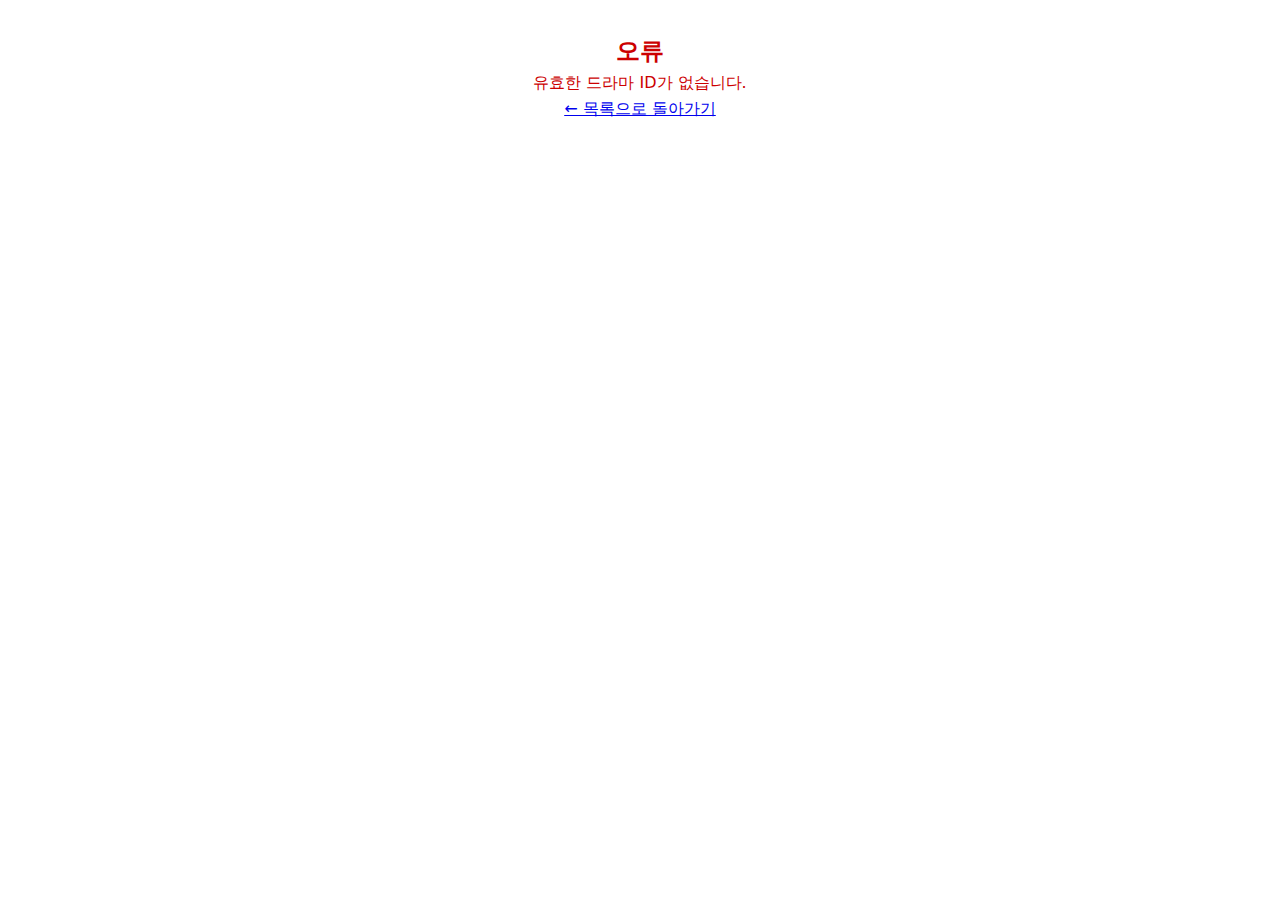
<file: detail.html>
<!DOCTYPE html>
<html lang="ko">
<head>
  <meta charset="UTF-8">
  <meta name="viewport" content="width=device-width,initial-scale=1">
  <title>Drama Detail</title>
  <link rel="stylesheet" href="styles.css">
</head>
<body>
  <header class="site-header">
    <a href="index.html" class="back-btn-v4"></a>
    <h1 id="detailTitle">Loading…</h1>
  </header>
  <main class="detail-main">
    <div class="detail-poster" id="detailPoster"></div>
    <div class="detail-info">
      <p id="detailMeta"></p>
      <p id="detailDesc"></p>
    </div>
  </main>
  <script src="./detail.js"></script>
</body>
</html>
</file>
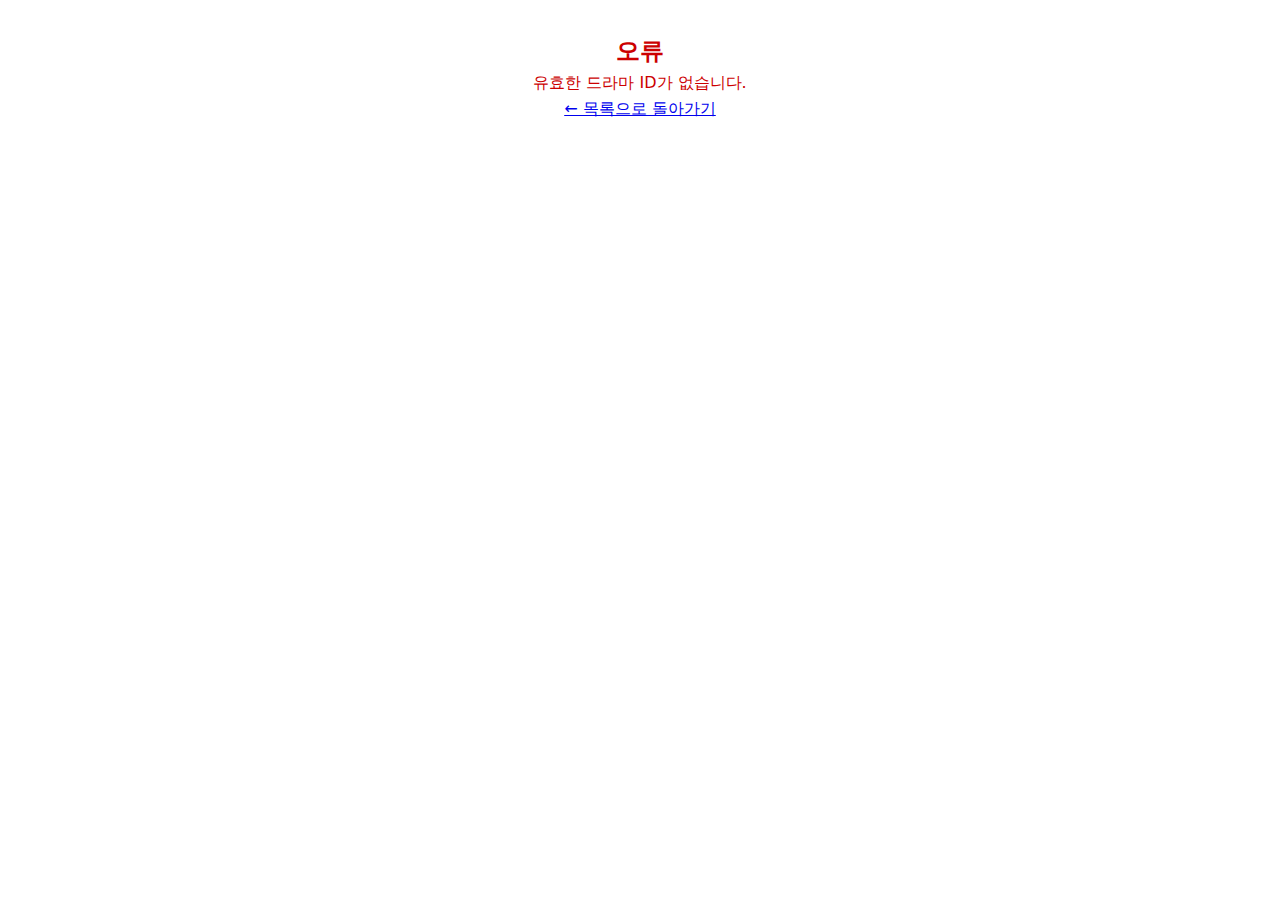
<file: detail/detail.html>
<!DOCTYPE html>
<html lang="ko">
<head>
  <meta charset="UTF-8">
  <meta name="viewport" content="width=device-width,initial-scale=1">
  <title>Drama Detail</title>
  <link rel="stylesheet" href="../styles.css">
</head>
<body>
  <header class="site-header">
    <a href="../../index.html" class="back-btn-v4"></a>
    <h1 id="detailTitle">Loading…</h1>
  </header>
  <main class="detail-main">
    <div class="detail-poster" id="detailPoster"></div>
    <div class="detail-info">
      <p id="detailMeta"></p>
      <p id="detailDesc"></p>
    </div>
  </main>
  <script src="./detail.js"></script>
</body>
</html>
</file>
<file: styles.css>
:root {
  --bg:            #ffffff;
  --text-dark:     #1a1a1a;
  --text-light:    #555555;
  --accent:        #333333;
  --shadow:        rgba(0,0,0,0.08);
  --shadow-hover:  rgba(0,0,0,0.15);
  --border:        #eee;
  --success:       #22c55e;
  --transition:    all 0.3s cubic-bezier(0.4, 0, 0.2, 1);
}

* { margin:0; padding:0; box-sizing:border-box; }

body {
  font-family: 'Pretendard', -apple-system, BlinkMacSystemFont, system-ui, sans-serif;
  background: var(--bg);
  color: var(--text-dark);
  display:flex;
  flex-direction:column;
  min-height:100vh;
  line-height: 1.6;
}

/* ── 로딩 스피너 ── */
.loading-overlay {
  position: fixed;
  top: 0; left: 0;
  width: 100%; height: 100%;
  background: rgba(255,255,255,0.9);
  display: flex;
  flex-direction: column;
  align-items: center;
  justify-content: center;
  z-index: 9999;
  transition: opacity 0.3s ease;
}

.spinner {
  width: 40px; height: 40px;
  border: 3px solid var(--border);
  border-top: 3px solid var(--accent);
  border-radius: 50%;
  animation: spin 1s linear infinite;
  margin-bottom: 1rem;
}

@keyframes spin {
  0% { transform: rotate(0deg); }
  100% { transform: rotate(360deg); }
}

.loading-overlay p {
  color: var(--text-light);
  font-size: 0.9rem;
}

/* ── 헤더 ── */
.site-header {
  position:sticky; top:0;
  background: var(--bg);
  padding:1rem 2rem;
  border-bottom:1px solid var(--border);
  display:flex; align-items:center; gap:2rem;
  z-index: 100;
  backdrop-filter: blur(10px);
}

.site-header h1 {
  font-size:1.5rem; font-weight:700;
  background: linear-gradient(135deg, var(--accent), var(--text-light));
  background-clip: text;
  -webkit-background-clip: text;
  -webkit-text-fill-color: transparent;
}

.search-container {
  position: relative;
  flex: 1;
  max-width: 400px;
}

#searchInput {
  width: 100%;
  padding:.75rem 1rem;
  padding-right: 2.5rem;
  border:1px solid #ddd;
  border-radius:50px;
  font-size:.95rem;
  color: var(--text-dark);
  transition: var(--transition);
  background: #fafafa;
}

#searchInput:focus {
  outline: none;
  border-color: var(--accent);
  background: var(--bg);
  box-shadow: 0 0 0 3px rgba(51,51,51,0.1);
}

.clear-btn {
  position: absolute;
  right: 0.75rem;
  top: 50%;
  transform: translateY(-50%);
  background: none;
  border: none;
  font-size: 1.2rem;
  color: var(--text-light);
  cursor: pointer;
  width: 24px;
  height: 24px;
  border-radius: 50%;
  display: flex;
  align-items: center;
  justify-content: center;
  transition: var(--transition);
  opacity: 0;
  visibility: hidden;
}

.clear-btn.visible {
  opacity: 1;
  visibility: visible;
}

.clear-btn:hover {
  background: var(--border);
  color: var(--text-dark);
}

/* ── 히어로 + 캐러셀 ── */
.hero {
  padding:4rem 2rem 2rem;
  display:grid;
  grid-template-columns:1fr 2fr;
  gap:3rem;
  align-items:center;
  max-width: 1400px;
  margin: 0 auto;
}

.hero-text h2 {
  font-size:2.5rem; font-weight:700;
  margin-bottom:.5rem;
  background: linear-gradient(135deg, var(--text-dark), var(--text-light));
  background-clip: text;
  -webkit-background-clip: text;
  -webkit-text-fill-color: transparent;
}

.hero-text p {
  font-size:1.1rem; color: var(--text-light);
}

.carousel-container {
  position: relative;
  border-radius: 12px;
  overflow: hidden;
  box-shadow: 0 10px 30px var(--shadow);
}

/* Swiper 기본 레이아웃 */
.swiper-container {
  width:100%; height:100%;
  position:relative;
}

.swiper-wrapper {
  display:flex;
}

.swiper-slide {
  display:flex;
  flex-direction:column;
  align-items:center;
  text-align:center;
  position: relative;
}

.swiper-slide img {
  width:100%; 
  height: 400px;
  object-fit: cover;
  transition: var(--transition);
}

.swiper-slide:hover img {
  transform: scale(1.05);
}

.slide-caption {
  position: absolute;
  bottom: 0;
  left: 0;
  right: 0;
  background: linear-gradient(transparent, rgba(0,0,0,0.7));
  color: white;
  padding: 2rem 1rem 1rem;
  text-align: center;
}

.slide-caption h3 {
  font-size:1.3rem; font-weight:600;
  text-shadow: 0 2px 4px rgba(0,0,0,0.5);
}

/* 페이징(분수) */
.swiper-pagination {
  position: absolute;
  bottom: 8px;
  right: 12px;
  transform: none;           /* 중앙 정렬 해제 */
  font-size: 0.85rem;        /* 작고 가독성 좋은 크기 */
  font-weight: 500;
  color: var(--text-light);
  background: rgba(255,255,255,0.7);
  padding: 2px 6px;
  border-radius: 12px;
  box-shadow: 0 2px 6px var(--shadow);
  line-height: 1;
}

.swiper-pagination-fraction,
.swiper-pagination-fraction .swiper-pagination-current,
.swiper-pagination-fraction .swiper-pagination-total {
  display: inline-block;
}

.swiper-pagination-fraction .swiper-pagination-current {
  margin-right: 2px;
}
.swiper-pagination-fraction .swiper-pagination-total {
  margin-left: 2px;
}

/* 네비게이션 버튼 */
/* Swiper 네비게이션 버튼 - 원형 스타일 */
.swiper-button-prev, 
.swiper-button-next {
  width: 50px !important;
  height: 50px !important;
  margin-top: -25px !important; /* 중앙 정렬을 위한 조정 */
  
  /* 원형 배경 */
  background: linear-gradient(135deg, rgba(0, 0, 0, 0.08), rgba(0, 0, 0, 0.12)) !important;
  border: 1px solid rgba(0, 0, 0, 0.15);
  border-radius: 50% !important;
  backdrop-filter: blur(10px);
  
  /* 그림자 효과 */
  box-shadow: 0 4px 15px rgba(0, 0, 0, 0.1);
  
  /* 부드러운 애니메이션 */
  transition: all 0.3s cubic-bezier(0.4, 0, 0.2, 1) !important;
  
  /* 화살표 색상 */
  color: white !important;
}

/* 화살표 아이콘 스타일링 */
.swiper-button-prev::after, 
.swiper-button-next::after {
  font-size: 1.2rem !important;
  font-weight: 900 !important;
  transition: all 0.3s ease !important;
}

/* 호버 효과 */
.swiper-button-prev:hover, 
.swiper-button-next:hover {
  /* 배경 변화 */
  background: linear-gradient(135deg, rgba(0, 0, 0, 0.15), rgba(0, 0, 0, 0.25)) !important;
  border-color: rgba(0, 0, 0, 0.3);
  
  /* 입체감과 움직임 */
  transform: translateY(-3px) scale(1.05) !important;
  box-shadow: 0 10px 30px rgba(0, 0, 0, 0.2) !important;
}

/* 개별 버튼 화살표 움직임 효과 */
.swiper-button-prev:hover::after {
  transform: translateX(-2px) !important;
}

.swiper-button-next:hover::after {
  transform: translateX(2px) !important;
}

/* 활성 상태 (클릭 시) */
.swiper-button-prev:active, 
.swiper-button-next:active {
  transform: translateY(-1px) scale(1.02) !important;
  box-shadow: 0 5px 15px rgba(0, 0, 0, 0.15) !important;
}

/* 비활성 상태 (첫 번째/마지막 슬라이드일 때) */
.swiper-button-disabled {
  opacity: 0.3 !important;
  cursor: not-allowed !important;
  background: rgba(156, 163, 175, 0.1) !important;
  border-color: rgba(156, 163, 175, 0.2) !important;
  color: #9ca3af !important;
}

.swiper-button-disabled:hover {
  transform: none !important;
  box-shadow: 0 4px 15px rgba(0, 0, 0, 0.1) !important;
}

/* 위치 조정 (필요에 따라 조정) */
.swiper-button-prev {
  left: 20px !important;
}

.swiper-button-next {
  right: 20px !important;
}

/* 반응형 - 모바일에서 크기 조정 */
@media (max-width: 768px) {
  .swiper-button-prev, 
  .swiper-button-next {
    width: 40px !important;
    height: 40px !important;
    margin-top: -20px !important;
  }
  
  .swiper-button-prev::after, 
  .swiper-button-next::after {
    font-size: 1rem !important;
  }
  
  .swiper-button-prev {
    left: 10px !important;
  }
  
  .swiper-button-next {
    right: 10px !important;
  }
}

@media (max-width: 480px) {
  .swiper-button-prev, 
  .swiper-button-next {
    width: 35px !important;
    height: 35px !important;
    margin-top: -17.5px !important;
  }
  
  .swiper-button-prev::after, 
  .swiper-button-next::after {
    font-size: 0.9rem !important;
  }
}

/* 반응형 - 모바일에서 크기 조정 */
@media (max-width: 768px) {
  .swiper-button-prev, 
  .swiper-button-next {
    width: 40px !important;
    height: 40px !important;
    margin-top: -20px !important;
  }
  
  .swiper-button-prev::after, 
  .swiper-button-next::after {
    font-size: 1rem !important;
  }
  
  .swiper-button-prev {
    left: 10px !important;
  }
  
  .swiper-button-next {
    right: 10px !important;
  }
}

@media (max-width: 480px) {
  .swiper-button-prev, 
  .swiper-button-next {
    width: 35px !important;
    height: 35px !important;
    margin-top: -17.5px !important;
  }
  
  .swiper-button-prev::after, 
  .swiper-button-next::after {
    font-size: 0.9rem !important;
  }
}


/* ── 메인 컨텐츠 ── */
main { 
  flex:1; 
  padding:2rem;
  max-width: 1400px;
  margin: 0 auto;
  width: 100%;
}

.results-header {
  margin-bottom: 1.5rem;
  color: var(--text-light);
  font-size: 0.9rem;
}

.drama-list {
  display:grid;
  grid-template-columns:repeat(auto-fill,minmax(280px,1fr));
  gap:2rem;
}

.drama-card {
  background:#fff;
  border-radius:12px;
  overflow:hidden;
  box-shadow:0 4px 12px var(--shadow);
  transition: var(--transition);
  border: 1px solid var(--border);
}

.drama-card:hover {
  transform:translateY(-8px);
  box-shadow:0 12px 24px var(--shadow-hover);
  border-color: var(--accent);
}

.drama-poster { 
  width:100%; 
  padding-bottom:150%; 
  background-size:cover;
  background-position: center;
  position: relative;
  overflow: hidden;
}

.drama-poster::after {
  content: '';
  position: absolute;
  top: 0; left: 0;
  right: 0; bottom: 0;
  background: linear-gradient(45deg, transparent 60%, rgba(0,0,0,0.1));
  opacity: 0;
  transition: var(--transition);
}

.drama-card:hover .drama-poster::after {
  opacity: 1;
}

.drama-content { 
  padding:1.5rem; 
}

.drama-content h2 {
  font-size:1.2rem; 
  margin-bottom:.75rem;
  color: var(--accent);
  font-weight: 600;
  line-height: 1.3;
}

.drama-meta { 
  font-size:.85rem; 
  color: var(--text-light); 
  margin-bottom:1rem;
  font-weight: 500;
}

.drama-desc { 
  font-size:.9rem; 
  color: var(--text-light);
  line-height: 1.5;
  display: -webkit-box;
  -webkit-line-clamp: 3;
  -webkit-box-orient: vertical;
  overflow: hidden;
}

.no-results {
  text-align: center;
  padding: 4rem 2rem;
  color: var(--text-light);
}

.no-results h3 {
  font-size: 1.5rem;
  margin-bottom: 0.5rem;
  color: var(--text-dark);
}

/* ── 푸터 ── */
.site-footer {
  text-align:center;
  padding:2rem 0;
  font-size:.9rem;
  border-top:1px solid var(--border);
  color: var(--text-light);
  background: #fafafa;
}

/* ── 반응형 디자인 ── */
@media (max-width: 768px) {
  .site-header {
    padding: 1rem;
    flex-direction: column;
    gap: 1rem;
  }
  
  .site-header h1 {
    font-size: 1.3rem;
  }
  
  .search-container {
    max-width: none;
  }
  
  .hero {
    grid-template-columns: 1fr;
    padding: 2rem 1rem;
    gap: 2rem;
    text-align: center;
  }
  
  .hero-text h2 {
    font-size: 2rem;
  }
  
  main {
    padding: 1rem;
  }
  
  .drama-list {
    grid-template-columns: repeat(auto-fill, minmax(240px, 1fr));
    gap: 1.5rem;
  }
  
  .swiper-slide img {
    height: 300px;
  }
  
  .slide-caption {
    padding: 1.5rem 1rem 1rem;
  }
  
  .slide-caption h3 {
    font-size: 1.1rem;
  }
}

@media (max-width: 480px) {
  .drama-list {
    grid-template-columns: 1fr;
  }
  
  .hero-text h2 {
    font-size: 1.8rem;
  }
  
  .swiper-slide img {
    height: 250px;
  }
}

.drama-card-link { text-decoration: none; color: inherit; }

/* ─────────────────────────────────────────────────────────
   Detail Page 전용 스타일
────────────────────────────────────────────────────────── */

/* 1) '뒤로 가기' 버튼 - 현대적인 디자인 */
.back-btn-v4 {
  display: inline-flex;
  align-items: center;
  justify-content: center;
  width: 45px;
  height: 45px;
  margin-right: 1rem;
  margin-bottom: 1rem;
  color: var(--text-secondary);  /* 포인트 색을 무채색 다크 그레이로 */
  background: linear-gradient(
    135deg,
    rgba(0, 0, 0, 0.04),
    rgba(0, 0, 0, 0.08)
  );  /* 연한 그레이 그라데이션 */
  border: 1px solid rgba(0, 0, 0, 0.1);
  border-radius: 50%;
  text-decoration: none;
  transition: all 0.3s cubic-bezier(0.4, 0, 0.2, 1);
  backdrop-filter: blur(10px);
}

.back-btn-v4::before {
  content: '';
  width: 12px;
  height: 12px;
  border-left: 2px solid currentColor;
  border-bottom: 2px solid currentColor;
  transform: rotate(45deg);
  transition: transform 0.3s ease;
}

.back-btn-v4:hover {
  background: linear-gradient(
    135deg,
    rgba(0, 0, 0, 0.08),
    rgba(0, 0, 0, 0.12)
  );
  transform: translateY(-3px) scale(1.05);
  box-shadow: 0 10px 30px rgba(0, 0, 0, 0.15);
}

.back-btn-v4:hover::before {
  transform: rotate(45deg) translateX(-2px);
}


/* 2) 본문 그리드 - 더 넓은 간격과 부드러운 애니메이션 */
.detail-main {
  display: grid;
  grid-template-columns: 5fr 7fr;
  gap: 3rem;
  max-width: 1400px;
  margin: 2rem auto;
  padding: 0 2rem;
  animation: fadeInUp 0.8s ease-out;
}

@keyframes fadeInUp {
  from {
    opacity: 0;
    transform: translateY(30px);
  }
  to {
    opacity: 1;
    transform: translateY(0);
  }
}

/* 3) 포스터 - 글래스모피즘과 그라디언트 효과 */
.detail-poster {
  width: 100%;
  aspect-ratio: 2 / 3;
  background-size: cover;
  background-position: center;
  border-radius: 20px;
  box-shadow: 
    0 10px 40px rgba(0, 0, 0, 0.15),
    0 0 0 1px rgba(255, 255, 255, 0.1);
  transition: all 0.4s cubic-bezier(0.4, 0, 0.2, 1);
  position: relative;
  overflow: hidden;
}

.detail-poster::before {
  content: '';
  position: absolute;
  top: 0;
  left: 0;
  right: 0;
  bottom: 0;
  background: linear-gradient(
    135deg,
    rgba(255, 255, 255, 0.1) 0%,
    rgba(255, 255, 255, 0.05) 50%,
    rgba(0, 0, 0, 0.1) 100%
  );
  opacity: 0;
  transition: opacity 0.3s ease;
  pointer-events: none;
}

.detail-poster:hover {
  box-shadow: 
    0 20px 60px rgba(0, 0, 0, 0.25),
    0 0 0 1px rgba(255, 255, 255, 0.2);
}

.detail-poster:hover::before {
  opacity: 1;
}

/* 4) 정보 텍스트 블록 - 계층적 구조와 스페이싱 */
.detail-info {
  display: flex;
  flex-direction: column;
  gap: 2rem;
  justify-content: flex-start;
  padding: 1rem 0;
}

/* 제목 추가 스타일링 */
#detailTitle {
  background: linear-gradient(135deg, var(--text-primary), var(--accent));
  -webkit-background-clip: text;
  -webkit-text-fill-color: transparent;
  background-clip: text;
  margin-bottom: 0.5rem;
  line-height: 1.2;
  animation: slideInRight 0.8s ease-out 0.2s both;
}

@keyframes slideInRight {
  from {
    opacity: 0;
    transform: translateX(30px);
  }
  to {
    opacity: 1;
    transform: translateX(0);
  }
}

/* 메타정보 - 태그 스타일 */
#detailMeta {
  font-size: 0.95rem;
  color: var(--text-secondary);
  font-weight: 600;
  display: flex;
  flex-wrap: wrap;
  gap: 0.5rem;
  animation: slideInRight 0.8s ease-out 0.4s both;
}

#detailMeta span {
  padding: 0.4rem 0.8rem;
  background: linear-gradient(135deg, rgba(37, 99, 235, 0.1), rgba(37, 99, 235, 0.05));
  border: 1px solid rgba(37, 99, 235, 0.15);
  border-radius: 8px;
  font-size: 0.85rem;
  font-weight: 500;
  transition: all 0.3s ease;
}

#detailMeta span:hover {
  background: linear-gradient(135deg, rgba(37, 99, 235, 0.15), rgba(37, 99, 235, 0.1));
  transform: translateY(-1px);
}

/* 설명 텍스트 - 읽기 편한 타이포그래피 */
#detailDesc {
  font-size: 1.1rem;
  color: var(--text-secondary);
  line-height: 1.7;
  padding: 1.5rem;
  background: linear-gradient(135deg, rgba(255, 255, 255, 0.05), rgba(255, 255, 255, 0.02));
  border: 1px solid rgba(255, 255, 255, 0.1);
  border-radius: 16px;
  backdrop-filter: blur(10px);
  animation: slideInRight 0.8s ease-out 0.6s both;
  position: relative;
}

#detailDesc::before {
  content: '';
  position: absolute;
  top: 0;
  left: 0;
  width: 4px;
  height: 100%;
  background: black;
  border-radius: 2px;
}

/* 5) 반응형 - 모바일 최적화 */
@media (max-width: 1024px) {
  .detail-main {
    grid-template-columns: 1fr;
    gap: 2.5rem;
    max-width: 800px;
    padding: 0 1.5rem;
  }
  
  .detail-poster {
    max-width: 400px;
    justify-self: center;
  }
}

@media (max-width: 768px) {
  .detail-main {
    gap: 2rem;
    margin: 1.5rem auto;
    padding: 0 1rem;
  }
  
  .back-btn {
    padding: 0.6rem 1rem;
    font-size: 0.85rem;
    margin-bottom: 1.5rem;
  }
  
  .detail-info {
    gap: 1.5rem;
    padding: 0;
  }
  
  #detailTitle {
    font-size: 1.8rem;
  }
  
  #detailDesc {
    padding: 1.25rem;
    font-size: 1rem;
    line-height: 1.6;
  }
  
  .detail-poster {
    border-radius: 16px;
    max-width: 100%;
  }
}

@media (max-width: 480px) {
  .detail-main {
    padding: 0 0.75rem;
  }
  
  #detailMeta {
    flex-direction: column;
    gap: 0.4rem;
  }
  
  #detailMeta span {
    text-align: center;
  }
}
</file>
